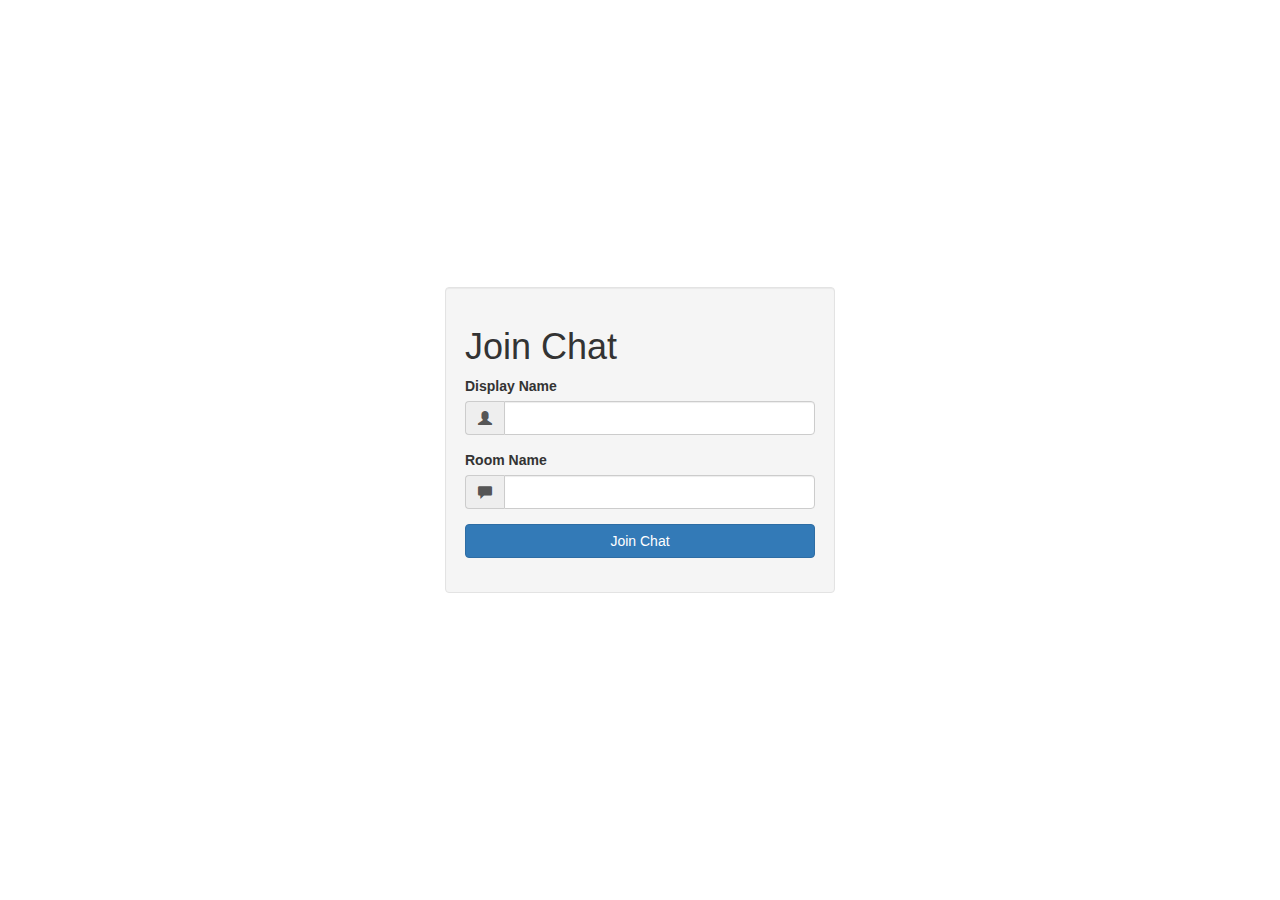
<file: public/index.html>
<!DOCTYPE html>
<html>

<head>
    <meta charset="utf-8">
    <title>Socket.io basics</title>
    <link rel="stylesheet" href="./css/bootstrap.min.css">
    <link rel="stylesheet" href="./css/styles.css">
</head>

<body>
    <div class="vertical-center">
        <div class="container">
            <div class="row">
                <div class="col-md-4 col-md-offset-4 well">
                    <h1>Join Chat</h1>
                    <form action="/chat.html">
                        <div class="form-group">
                            <label>Display Name</label>
                            <div class="input-group">
                                <span class="input-group-addon">
                            <i class="glyphicon glyphicon-user"></i>
                          </span>
                                <input type="text" name="name" class="form-control" />
                            </div>
                        </div>
                        <div class="form-group">

                            <label>Room Name</label>
                            <div class="input-group">
                                <span class="input-group-addon">
                            <i class="glyphicon glyphicon-comment"></i>
                          </span>

                                <input type="text" name="room" class="form-control" />
                            </div>

                        </div>
                        <div class="form-group">
                            <input type="submit" value="Join Chat" class="btn btn-primary btn-block" />
                        </div>
                    </form>
                </div>
            </div>
        </div>
    </div>
</body>

</html>
</file>
<file: public/css/styles.css>
.vertical-center{
  min-height: 100vh;
  margin: 0;
  display: flex;
  align-items: center;
}
</file>
